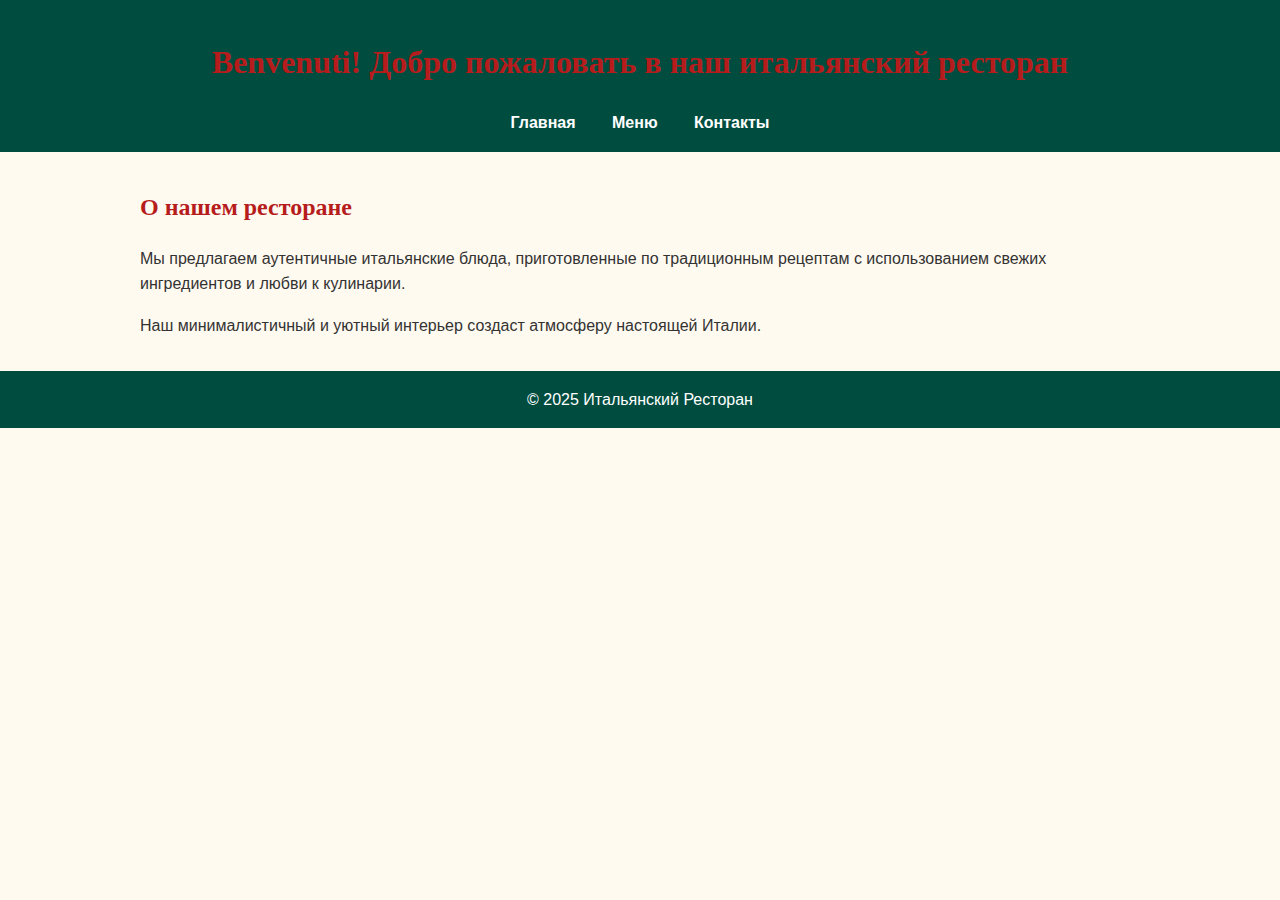
<file: index.html>
<!DOCTYPE html>
<html lang="ru">
<head>
    <meta charset="UTF-8" />
    <meta name="viewport" content="width=device-width, initial-scale=1" />
    <title>Итальянский Ресторан - Главная</title>
    <link rel="stylesheet" href="styles.css" />
</head>
<body>
    <header>
        <h1>Benvenuti! Добро пожаловать в наш итальянский ресторан</h1>
        <nav>
            <a href="index.html">Главная</a>
            <a href="menu.html">Меню</a>
            <a href="contacts.html">Контакты</a>
        </nav>
    </header>

    <main class="container">
        <section>
            <h2>О нашем ресторане</h2>
            <p>Мы предлагаем аутентичные итальянские блюда, приготовленные по традиционным рецептам с использованием свежих ингредиентов и любви к кулинарии.</p>
            <p>Наш минималистичный и уютный интерьер создаст атмосферу настоящей Италии.</p>
        </section>
    </main>

    <footer>
        &copy; 2025 Итальянский Ресторан
    </footer>
</body>
</html>
</file>
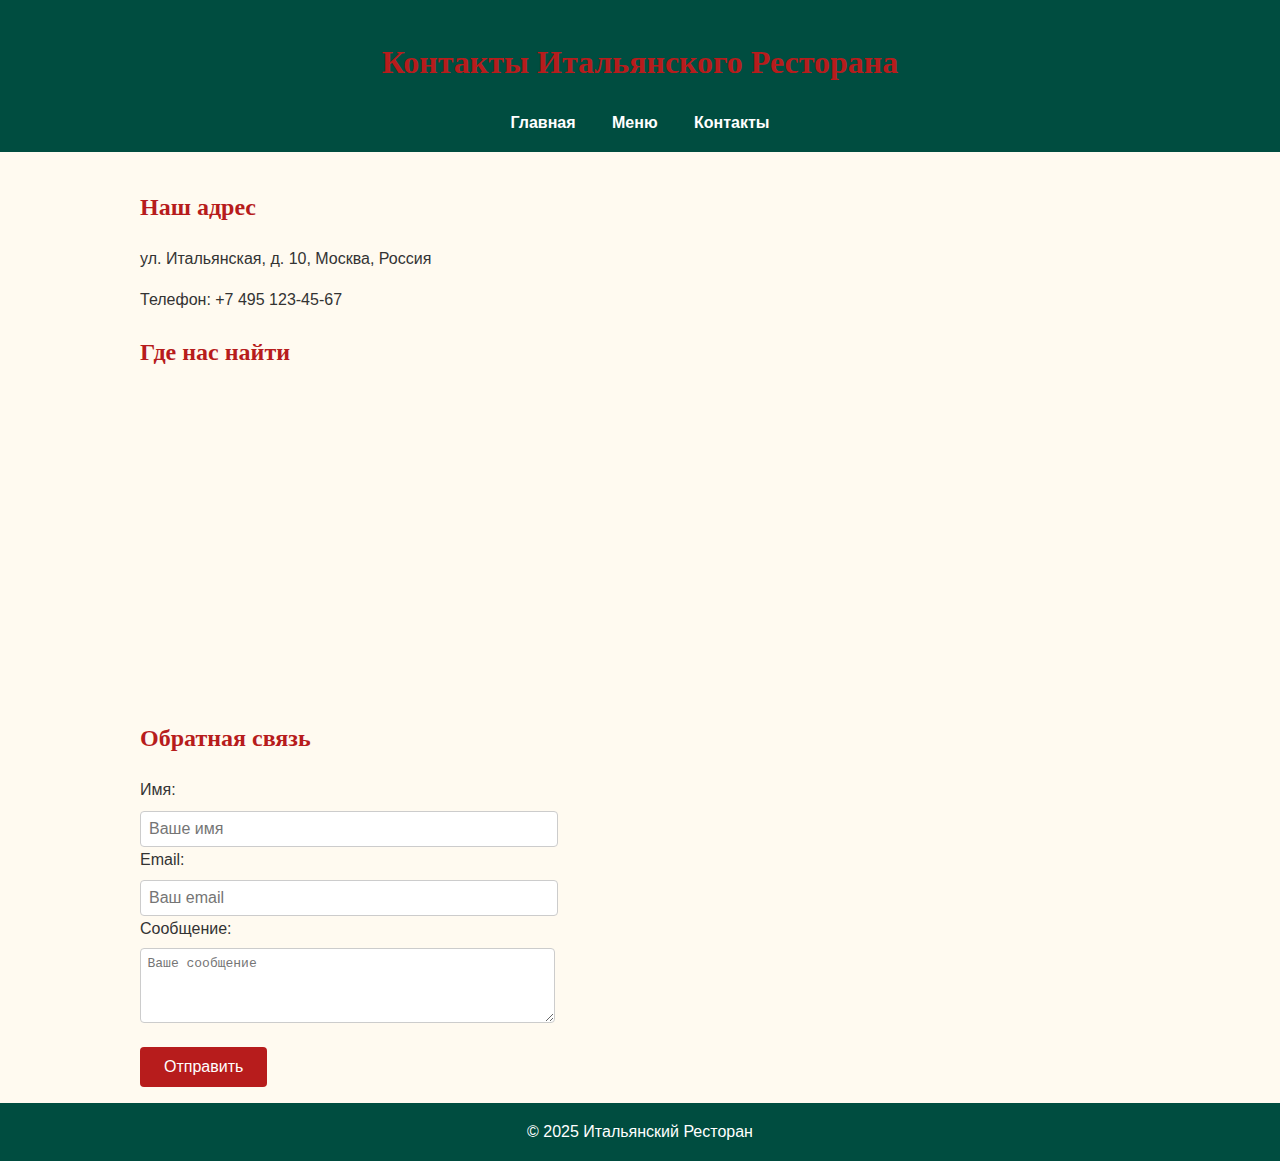
<file: contacts.html>
<!DOCTYPE html>
<html lang="ru">
<head>
    <meta charset="UTF-8" />
    <meta name="viewport" content="width=device-width, initial-scale=1" />
    <title>Итальянский Ресторан - Контакты</title>
    <link rel="stylesheet" href="styles.css" />
</head>
<body>
    <header>
        <h1>Контакты Итальянского Ресторана</h1>
        <nav>
            <a href="index.html">Главная</a>
            <a href="menu.html">Меню</a>
            <a href="contacts.html">Контакты</a>
        </nav>
    </header>

    <main class="container">
        <section>
            <h2>Наш адрес</h2>
            <p>ул. Итальянская, д. 10, Москва, Россия</p>
            <p>Телефон: +7 495 123-45-67</p>
            <h2>Где нас найти</h2>
            <div>
                <iframe
                    src="https://www.google.com/maps/embed?pb=!1m18!1m12!1m3!1d2244.095450086559!2d37.62039331593449!3d55.75582658055253!2m3!1f0!2f0!3f0!3m2!1i1024!2i768!4f13.1!3m3!1m2!1s0x46b54a178d7e3f63%3A0x50587b34316a4151!2sRed+Square%2C+Moscow!5e0!3m2!1sru!2sru!4v1537499746384"
                    width="100%" height="300" style="border:0;" allowfullscreen="" loading="lazy"></iframe>
            </div>
        </section>

        <section>
            <h2>Обратная связь</h2>
            <form onsubmit="return validateForm()" novalidate>
                <label for="name">Имя:</label>
                <input type="text" id="name" name="name" required placeholder="Ваше имя" />
                
                <label for="email">Email:</label>
                <input type="email" id="email" name="email" required placeholder="Ваш email" />
                
                <label for="message">Сообщение:</label>
                <textarea id="message" name="message" rows="4" required placeholder="Ваше сообщение"></textarea>
                
                <button type="submit">Отправить</button>
            </form>
        </section>
    </main>

    <footer>
        &copy; 2025 Итальянский Ресторан
    </footer>

    <script>
        function validateForm() {
            const name = document.getElementById('name').value.trim();
            const email = document.getElementById('email').value.trim();
            const message = document.getElementById('message').value.trim();
            if (!name || !email || !message) {
                alert('Пожалуйста, заполните все поля формы.');
                return false;
            }
            return true;
        }
    </script>
</body>
</html>
</file>
<file: styles.css>
/* styles.css */

/* Основные стили и палитра: красный, зелёный, белый, крем */
body {
    margin: 0;
    font-family: 'Arial', sans-serif;
    background-color: #fffaf0; /* кремовый фон */
    color: #333;
    line-height: 1.6;
}

header, footer {
    background-color: #004d40; /* тёмно-зелёный */
    color: white;
    padding: 1em;
    text-align: center;
}

nav a {
    color: white;
    text-decoration: none;
    margin: 0 1em;
    font-weight: bold;
    transition: color 0.3s ease;
}

nav a:hover {
    color: #e53935; /* ярко-красный при наведении */
}

.container {
    width: 90%;
    max-width: 1000px;
    margin: auto;
    padding: 1em 0;
}

h1, h2 {
    font-family: 'Georgia', serif;
    color: #b71c1c; /* насыщенный красный */
}

.menu-item {
    display: flex;
    flex-wrap: wrap;
    gap: 1em;
    margin-bottom: 2em;
    align-items: center;
}

.menu-item img {
    max-width: 200px;
    border-radius: 8px;
}

.menu-item div {
    flex: 1;
}

form {
    max-width: 400px;
    margin-top: 1em;
}

input, textarea {
    width: 100%;
    padding: 0.5em;
    margin-top: 0.5em;
    border: 1px solid #ccc;
    border-radius: 4px;
    font-size: 1em;
}

button {
    margin-top: 1em;
    background-color: #b71c1c;
    color: white;
    border: none;
    padding: 0.7em 1.5em;
    cursor: pointer;
    border-radius: 4px;
    font-size: 1em;
    transition: background-color 0.3s ease;
}

button:hover {
    background-color: #e53935;
}

/* Кнопки для ссылок */
a.btn {
    display: inline-block;
    padding: 0.5em 1em;
    border-radius: 4px;
    font-weight: bold;
    text-align: center;
}

a.btn-primary {
    background-color: #b71c1c;
    color: white;
    text-decoration: none;
}

a.btn-primary:hover {
    background-color: #e53935;
}

/* Адаптивность */
@media (max-width: 600px) {
    .menu-item {
        flex-direction: column;
        align-items: flex-start;
    }
    .menu-item img {
        max-width: 100%;
    }
}
</file>
